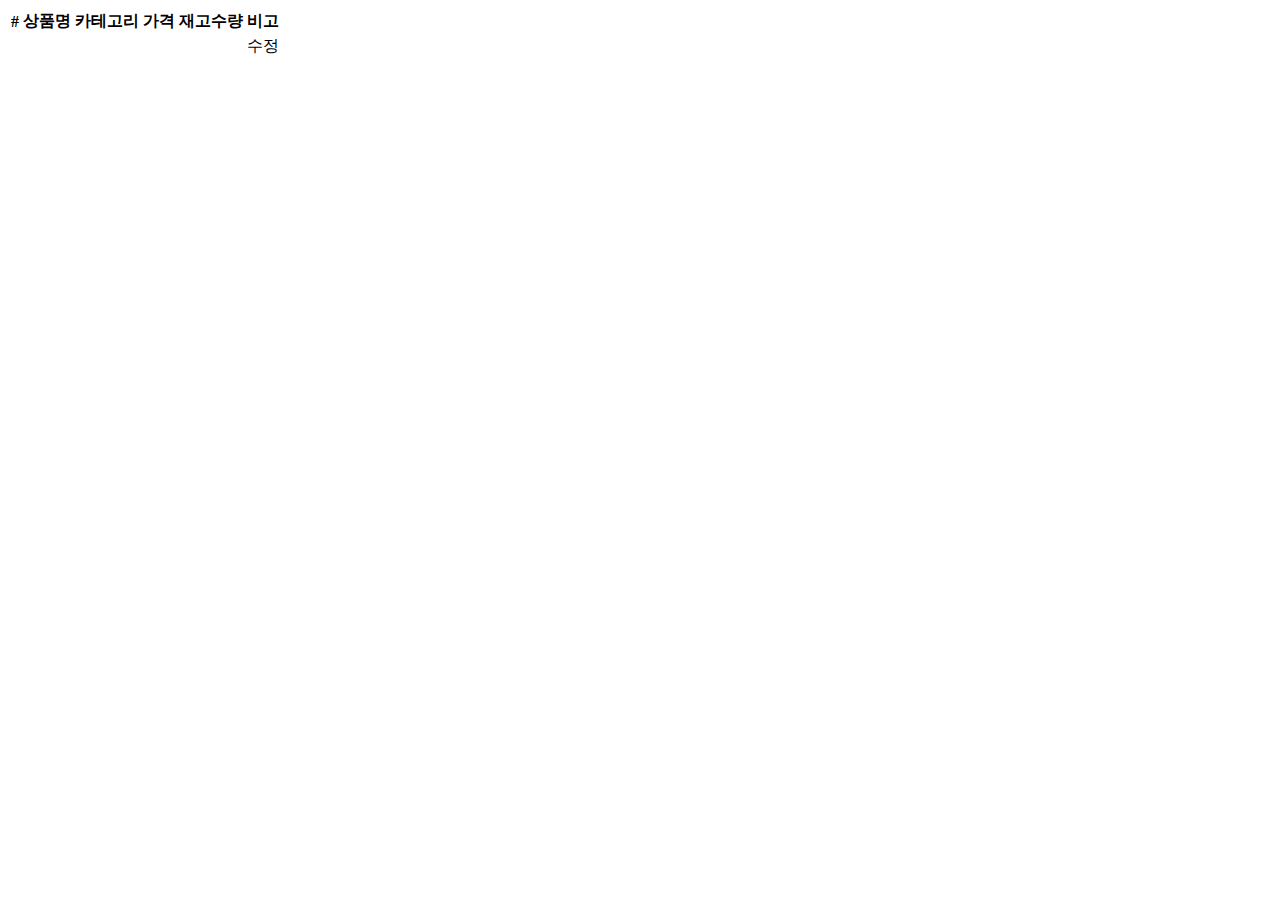
<file: src/main/resources/templates/admin/index.html>
<!DOCTYPE html>
<html lang="ko" xmlns:th="http://www.thymeleaf.org"
      xmlns:layout="http://www.ultraq.net.nz/thymeleaf/layout"
      layout:decorate="~{admin/layout}">

<th:block layout:fragment="css"></th:block>
<th:block layout:fragment="script"></th:block>

<div layout:fragment="body">
    <table class="table" th:object="${itemList}">
        <thead>
        <tr>
            <th scope="col">#</th>
            <th scope="col">상품명</th>
            <th scope="col">카테고리</th>
            <th scope="col">가격</th>
            <th scope="col">재고수량</th>
            <th scope="col">비고</th>
        </tr>
        </thead>
        <tbody>
        <tr>
            <th scope="row"  th:text="*{id}"></th>
            <td th:text="*{itemName}"></td>
            <td th:text="*{itemCategory}"></td>
            <td th:text="*{price}"></td>
            <td th:text="*{stock}"></td>
            <td><a th:href="'/admin/new/update/'+*{id}">수정</a></td>
        </tr>

        </tbody>
    </table>

</div>

</html>
</file>
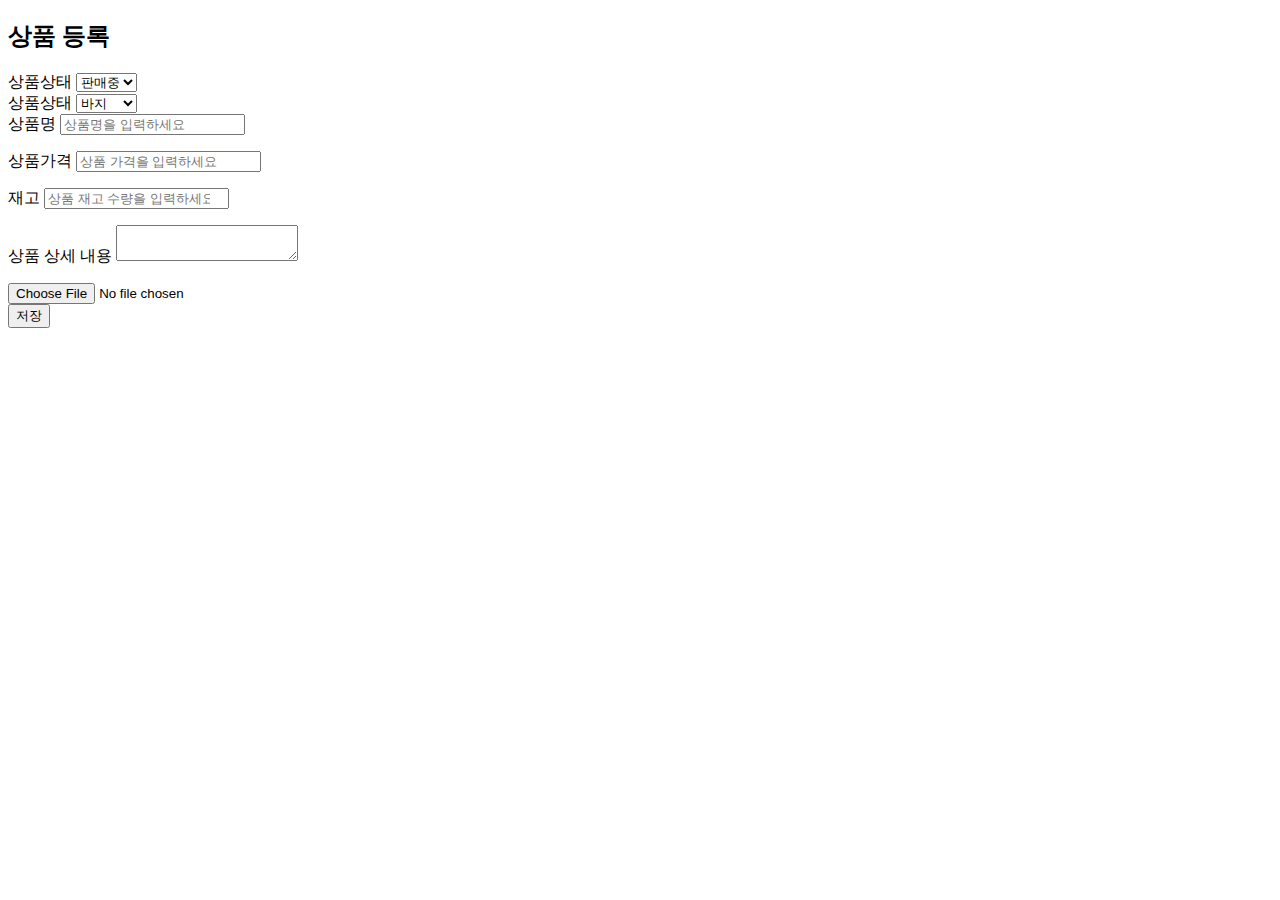
<file: src/main/resources/templates/admin/itemForm.html>
<!DOCTYPE html>
<html lang="ko" xmlns:th="http://www.thymeleaf.org"
      xmlns:layout="http://www.ultraq.net.nz/thymeleaf/layout"
      layout:decorate="~{admin/layout}">

<th:block layout:fragment="css"></th:block>
<th:block layout:fragment="script">
    <script th:inline="javascript">
        $(function()
        {
            var errorMsg = [[ ${errorMsg}]];
            if (errorMsg != null)
            {
                alert(errorMsg);
            }
        });
    </script>
</th:block>

<div layout:fragment="body">
    <h2>상품 등록</h2>
    <form role="form" method="post" action="/admin/new" enctype="multipart/form-data" th:object="${itemForm}">
        <input type="hidden" th:name="${_csrf.parameterName}" th:value="${_csrf.token}">
        <input type="hidden" th:field="*{id}">

        <div class="input-group mb-3">
            <label class="input-group-text" th:for="itemSellStatus">상품상태</label>
            <select class="form-select" th:field="*{itemSellStatus}">
                <option value="SELL">판매중</option>
                <option value="SOLD_OUT">품절</option>
            </select>
        </div>

        <div class="input-group mb-3">
            <label class="input-group-text" th:for="itemCategory">상품상태</label>
            <select class="form-select" th:field="*{itemCategory}">
                <option value="PANTS">바지</option>
                <option value="TOP">상의</option>
                <option value="OUTER">아우터</option>
                <option value="SHOES">신발</option>
            </select>
        </div>

        <div class="input-group mb-3">
            <span class="input-group-text" >상품명</span>
            <input type="text" th:field="*{itemName}" class="form-control" placeholder="상품명을 입력하세요">
        </div>
        <p th:if="${#fields.hasErrors('itemName')}" th:errors="*{itemName}" class="fieldError"></p>

        <div class="input-group mb-3">
            <span class="input-group-text">상품가격</span>
            <input type="number" th:field="*{price}" class="form-control" placeholder="상품 가격을 입력하세요">
        </div>
        <p th:if="${#fields.hasErrors('price')}" th:errors="*{price}" class="fieldError"></p>

        <div class="input-group mb-3">
            <span class="input-group-text">재고</span>
            <input type="number" th:field="*{stock}" class="form-control" placeholder="상품 재고 수량을 입력하세요">
        </div>
        <p th:if="${#fields.hasErrors('stock')}" th:errors="*{stock}" class="fieldError"></p>

        <div class="input-group">
            <span class="input-group-text">상품 상세 내용</span>
            <textarea th:field="*{itemDetail}" class="form-control" aria-label="With textarea"></textarea>
        </div>
        <p th:if="${#fields.hasErrors('itemDetail')}" th:errors="*{itemDetail}" class="fieldError"></p>


        <div th:if="${#lists.isEmpty(itemForm.itemImgDtoList)}">
            <div class="input-group mb-3" th:each="num : ${#numbers.sequence(1,5)}">
                <label class="input-group-text" th:text="이미지+${num}"></label>
                <input type="file" class="form-control" name="itemImgFile">
            </div>
        </div>

        <button class="btn btn-primary">저장</button>

    </form>

</div>

</html>
</file>
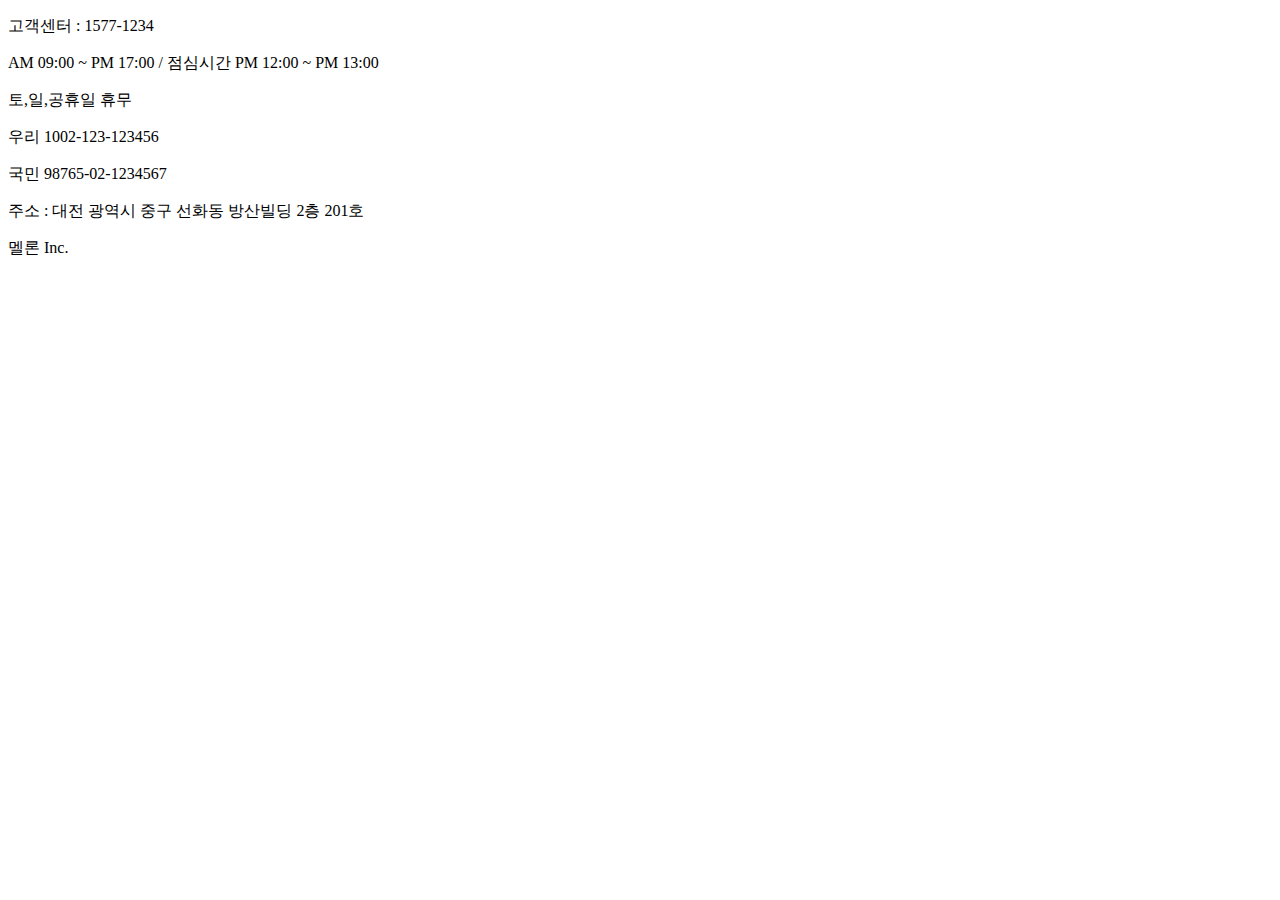
<file: src/main/resources/templates/fragment/footer.html>
<!DOCTYPE html>
<html lang="ko" xmlns:th="http://www.thymeleaf.org"
>
<div th:fragment="footer" id="footer">
    <div class="foot-logo">
        <div class="logoImg">
            <a href="" class="instgram"><i class="bi bi-instagram"></i></a>
            <a href="" class="facebook"><i class="bi bi-facebook"></i></a>
        </div>
    </div>
    <div id="address">
        <p>고객센터 : 1577-1234</p>
        <p>AM 09:00 ~ PM 17:00 / 점심시간 PM 12:00 ~ PM 13:00</p>
        <p>토,일,공휴일 휴무</p>
        <p>우리 1002-123-123456</p>
        <p>국민 98765-02-1234567</p>
        <p> 주소 : 대전 광역시 중구 선화동 방산빌딩 2층 201호</p>
    </div>
    <div class="copy">
        <i class="bi bi-c-circle"></i>멜론 Inc.

    </div>

</div>

</html>
</file>
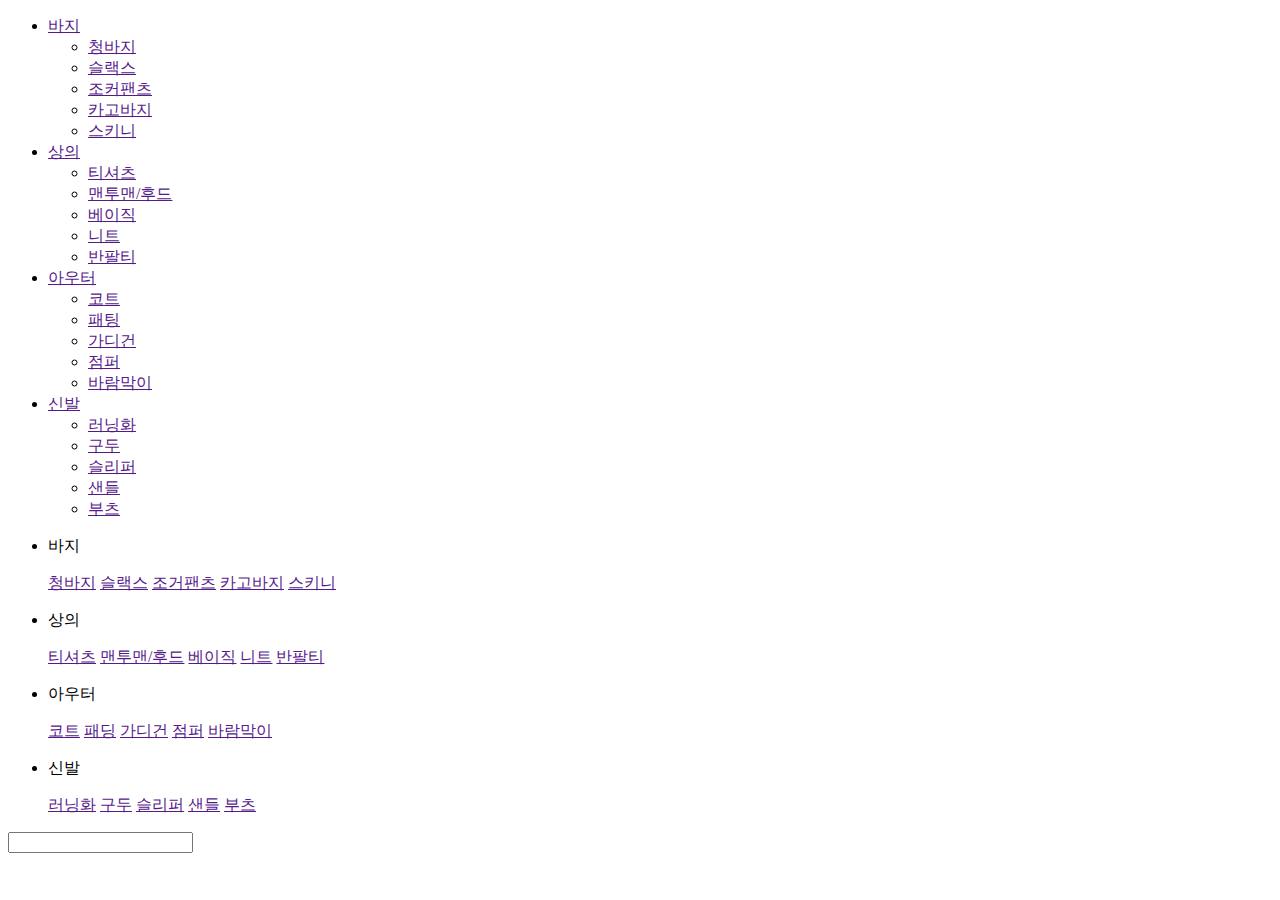
<file: src/main/resources/templates/fragment/header.html>
<!DOCTYPE html>
<html lang="ko" xmlns:th="http://www.thymeleaf.org"
      xmlns:sec="http://www.thymeleaf.org/extras/spring-security">

<div th:fragment="header" id="header">
    <div id="nav">
        <div class="logo"></div>
        <ul class="navbar-menu">
            <li class="nav-item">
                <a href="">바지</a>
                <ul class="navbar-sub">
                    <li class="sub-item"><a href="">청바지</a></li>
                    <li class="sub-item"><a href="">슬랙스</a></li>
                    <li class="sub-item"><a href="">조커팬츠</a></li>
                    <li class="sub-item"><a href="">카고바지</a></li>
                    <li class="sub-item"><a href="">스키니</a></li>
                </ul>
            </li>
            <li class="nav-item">
                <a href="">상의</a>
                <ul class="navbar-sub">
                    <li class="sub-item"><a href="">티셔츠</a></li>
                    <li class="sub-item"><a href="">맨투맨/후드</a></li>
                    <li class="sub-item"><a href="">베이직</a></li>
                    <li class="sub-item"><a href="">니트</a></li>
                    <li class="sub-item"><a href="">반팔티</a></li>
                </ul>
            </li>
            <li class="nav-item">
                <a href="">아우터</a>
                <ul class="navbar-sub">
                    <li class="sub-item"><a href="">코트</a></li>
                    <li class="sub-item"><a href="">패팅</a></li>
                    <li class="sub-item"><a href="">가디건</a></li>
                    <li class="sub-item"><a href="">점퍼</a></li>
                    <li class="sub-item"><a href="">바람막이</a></li>
                </ul>
            </li>
            <li class="nav-item">
                <a href="">신발</a>
                <ul class="navbar-sub">
                    <li class="sub-item"><a href="">러닝화</a></li>
                    <li class="sub-item"><a href="">구두</a></li>
                    <li class="sub-item"><a href="">슬리퍼</a></li>
                    <li class="sub-item"><a href="">샌들</a></li>
                    <li class="sub-item"><a href="">부츠</a></li>
                </ul>
            </li>
        </ul>

        <div id="Mnav">
            <p class="m-menu-icon"><i class="bi bi-list"></i></p>
            <div class="m-menu-slide">
                <ul class="m-menu">
                    <li class="m-menu-item">
                        <p class="m-menu-title">바지</p>
                        <p class="m-menu-sub">
                            <a href="">청바지</a>
                            <a href="">슬랙스</a> <a href="">조거팬츠</a>
                            <a href="">카고바지</a> <a href="">스키니</a>
                        </p>
                    </li>
                    <li class="m-menu-item">
                        <p class="m-menu-title">상의</p>
                        <p class="m-menu-sub">
                            <a href="">티셔츠</a>
                            <a href="">맨투맨/후드</a> <a href="">베이직</a>
                            <a href="">니트</a> <a href="">반팔티</a>
                        </p>
                    </li>
                    <li class="m-menu-item">
                        <p class="m-menu-title">아우터</p>
                        <p class="m-menu-sub">
                            <a href="">코트</a>
                            <a href="">패딩</a> <a href="">가디건</a>
                            <a href="">점퍼</a> <a href="">바람막이</a>
                        </p>
                    </li>
                    <li class="m-menu-item">
                        <p class="m-menu-title">신발</p>
                        <p class="m-menu-sub">
                            <a href="">러닝화</a>
                            <a href="">구두</a> <a href="">슬리퍼</a>
                            <a href="">샌들</a> <a href="">부츠</a>
                        </p>
                    </li>
                </ul>
            </div>
        </div>

        <div id="sub-nav">
            <div class="searchBox">
                <input type="text" name="keyword" id="keyword">
                <i class="bi bi-search"></i>
            </div>
            <div class="signInBox">
                <a href="/member/signIn"><i class="bi bi-person"></i></a>
            </div>
            <div class="orderBox">
                <a href=""><i class="bi bi-bag"></i></a>
            </div>
        </div>
    </div>

</div>

</html>
</file>
